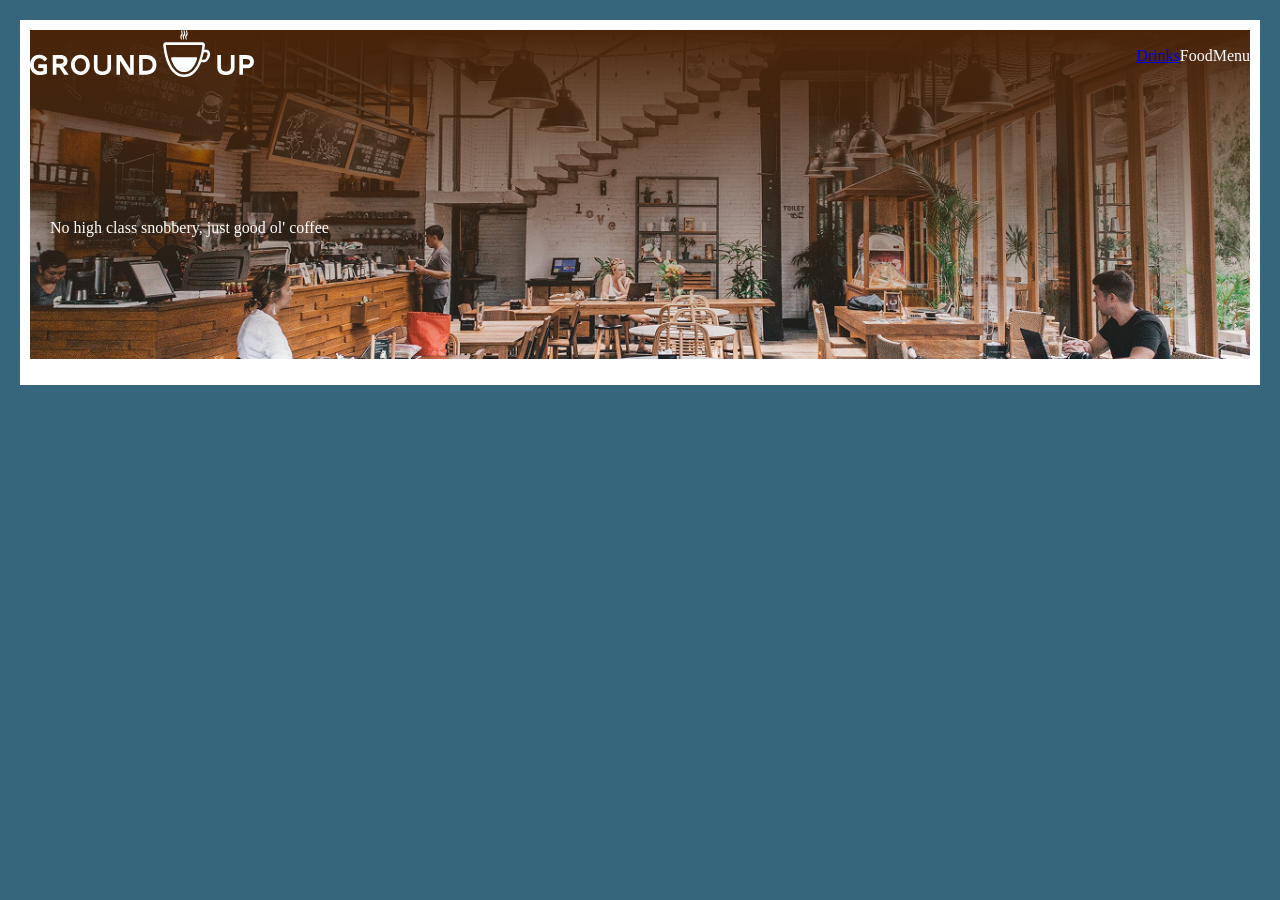
<file: index2.html>
<!DOCTYPE html>
<html lang="en">
<head>
    <meta charset="UTF-8">
    <meta name="viewport" content="width=device-width, initial-scale=1.0">
    <title>Document</title>
    <link rel="stylesheet" href="style.css">
</head>
<body>
    <div class="page-wrapper">
        <header>
            <nav><a href="index.html"><img class="logo" src="images/logo.svg"></a>
            <ul>
                <li><a href="drinks.html">Drinks</a></li>
                <li><a href="food.html"></a>Food</li>
                <li><a href="food.html"></a>Menu</li>
            </ul>
            </nav>
            <p class="tagline">No high class snobbery, just good ol' coffee</p></header>
        
        <main></main>
        <footer></footer>
    </div>
</body>
</html>
</file>
<file: style.css>
* {
box-sizing: border-box;
}

body {
    background: #35667C;
    margin: 20px;
}

.page-wrapper {
    background: white;
    max-width: 1320px;
    margin: auto;
    padding: 10px
}

header {
    background: 
    linear-gradient(to bottom, rgba(74, 36, 9,1), rgba(74, 36,9,0)),
    url(images/header-photo.png) center / cover;
    color: #fff;
    
}
header nav{
    display: flex;
    align-items: center;
}

header nav ul{
display: flex;
    list-style-type: none;
    margin-left: auto;
    
}

.tagline {
    padding: 10% 20px;
}
</file>
